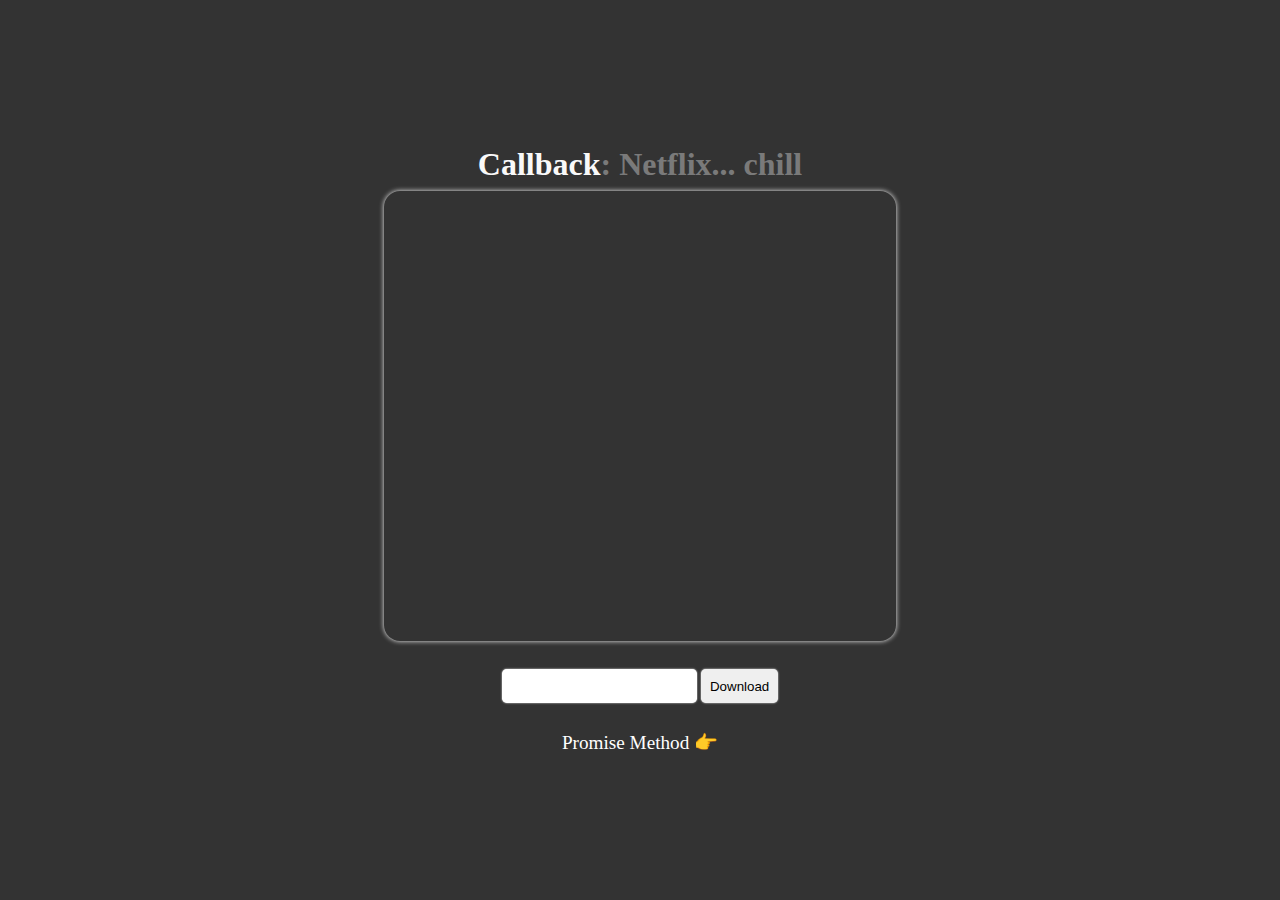
<file: index.html>
<!DOCTYPE html>
<html lang="en">
  <head>
    <meta charset="UTF-8" />
    <meta name="viewport" content="width=device-width, initial-scale=1.0" />
    <title>Callback</title>
    <link rel="stylesheet" href="styles.css" />
  </head>
  <body>
    <h1><span>Callback</span>: Netflix... chill</h1>
    <div id="box"></div>
    <div class="download">
      <input type="text" name="url" id="url" />
      <button id="btn">Download</button>
    </div>
    <a class="next" href="promise.html">Promise Method 👉</a>

    <script>
      function callbackVideo(url, callback) {
        const upload = new XMLHttpRequest();
        upload.open("GET", url, true);
        upload.responseType = "blob";

        upload.onload = function () {
          if (upload.status === 200) {
            callback(null, upload.response);
          } else {
            callback(new Error(`Request failed with status ${upload.status}`));
          }
        };

        upload.onerror = function () {
          callback(new Error("Network error"));
        };

        upload.send();
      }

      const urlInput = document.getElementById("url");
      const downloadBtn = document.getElementById("btn");

      downloadBtn.addEventListener("click", () => {
        callbackVideo(urlInput.value, (error, blob) => {
          if (error) {
            console.error("Error fetching data:", error);
          } else {
            const link = document.createElement("a");
            link.href = URL.createObjectURL(blob);
            link.download = new Date().getTime();
            link.click();

            // create video Element
            const videoPlayer = document.createElement("video");
            const videoContainer = document.getElementById("box");
            videoPlayer.src = link.href;
            videoPlayer.autoplay = true;
            videoPlayer.controls = true;
            videoPlayer.muted = false;
            videoPlayer.height = 330;
            videoPlayer.width = 550;

            videoContainer.appendChild(videoPlayer);
          }
        });
      });
    </script>
  </body>
</html>
</file>
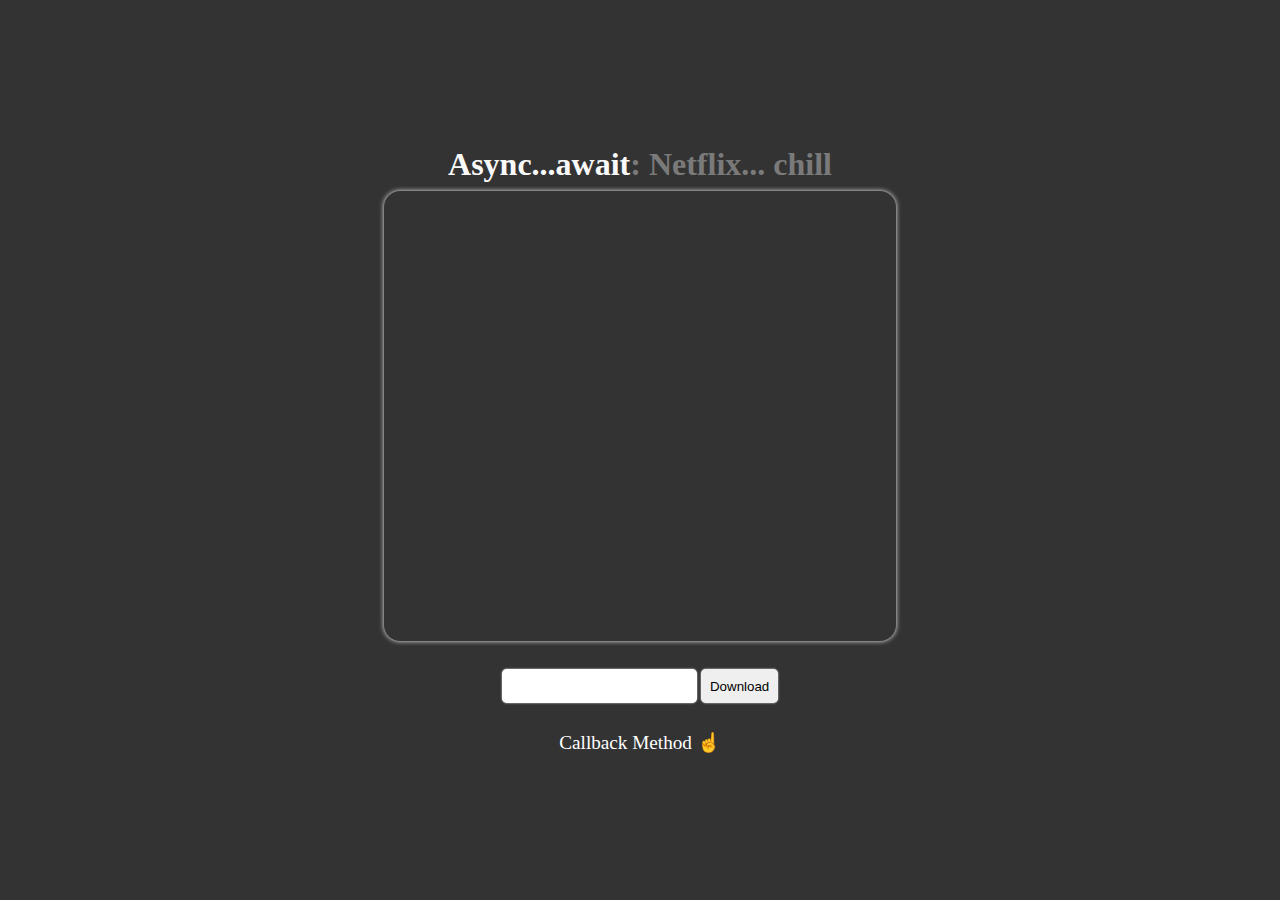
<file: await.html>
<!DOCTYPE html>
<html lang="en">
  <head>
    <meta charset="UTF-8" />
    <meta name="viewport" content="width=device-width, initial-scale=1.0" />
    <title>Async...await</title>
    <link rel="stylesheet" href="styles.css" />
  </head>
  <body>
    <h1><span>Async...await</span>: Netflix... chill</h1>
    <div id="box"></div>
    <div class="download">
      <input type="text" name="url" id="url" />
      <button id="btn">Download</button>
    </div>
    <a class="next" href="callback.html">Callback Method ☝</a>
    <script>
      //   constant variable
      const urlInput = document.getElementById("url");
      const downloadBtn = document.getElementById("btn");

      downloadBtn.addEventListener("click", async () => {
        const response = await fetch(urlInput.value);
        const file = await response.blob();
        const link = document.createElement("a");

        link.href = URL.createObjectURL(file);
        link.download = new Date().getTime();
        link.click();

        const videoPlayer = document.createElement("video");
        const videoContainer = document.getElementById("box");
        videoPlayer.src = link.href;
        videoPlayer.autoplay = true;
        videoPlayer.controls = true;
        videoPlayer.muted = false;
        videoPlayer.height = 330;
        videoPlayer.width = 550;

        await videoContainer.appendChild(videoPlayer);
      });
    </script>
  </body>
</html>
</file>
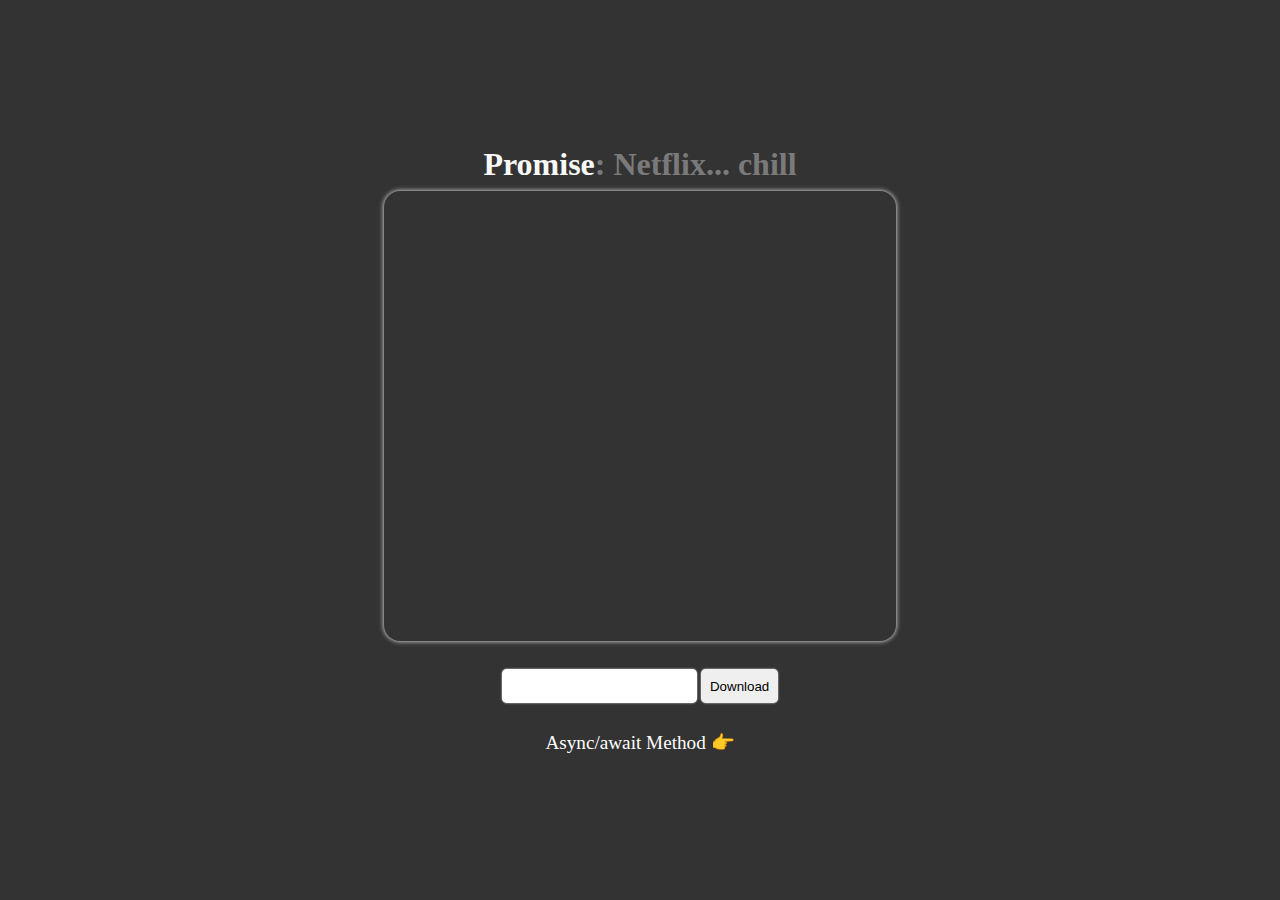
<file: promise.html>
<!DOCTYPE html>
<html lang="en">
  <head>
    <meta charset="UTF-8" />
    <meta name="viewport" content="width=device-width, initial-scale=1.0" />
    <title>Promise</title>
    <link rel="stylesheet" href="styles.css" />
  </head>
  <body>
    <h1><span>Promise</span>: Netflix... chill</h1>
    <div id="box"></div>
    <div class="download">
      <input type="text" name="url" id="url" />
      <button id="btn">Download</button>
    </div>
    <a class="next" href="await.html">Async/await Method 👉</a>

    <script>
      // constant variable
      const urlInput = document.getElementById("url");
      const downloadBtn = document.getElementById("btn");

      function promiseVideo(url) {
        return new Promise(function (resolve, reject) {
          fetch(url)
            .then(function (response) {
              if (!response.ok) {
                throw new Error(
                  `Request failed with status ${response.status}`
                );
              }
              return response.blob();
            })
            .then(resolve)
            .catch(reject);
        });
      }

      downloadBtn.addEventListener("click", function () {
        promiseVideo(urlInput.value)
          .then(function (blob) {
            const link = document.createElement("a");
            link.href = URL.createObjectURL(blob);
            link.download = new Date().getTime();
            link.click();
            return link.href;
          })
          .then((play) => {
            const videoPlayer = document.createElement("video");
            const videoContainer = document.getElementById("box");
            videoPlayer.src = play;
            videoPlayer.autoplay = true;
            videoPlayer.controls = true;
            videoPlayer.muted = false;
            videoPlayer.height = 330;
            videoPlayer.width = 550;

            videoContainer.appendChild(videoPlayer);
          })
          .catch(function (error) {
            console.error("Error fetching data:", error);
          });
      });
    </script>
  </body>
</html>
</file>
<file: styles.css>
* {
  margin: 0;
  padding: 0;
  box-sizing: border-box;
}
body {
  width: 100%;
  height: 100vh;
  background-color: #333;
  color: #f4f4f4;

  display: flex;
  flex-flow: column;
  justify-content: center;
  align-items: center;
}
#box {
  width: 40%;
  height: 50%;
  border-radius: 1rem;
  box-shadow: 0px 0px 5px #f4f4f4;
  margin-top: 0.5rem;
}
.download {
  margin: 1rem auto;
  padding: 0.75rem;
}
.download > * {
  padding: 0.57rem;
  border: none;
  outline: none;
  box-shadow: 0 0 2px #f4f4f4;
  border-radius: 0.3rem;
}
.download button:hover {
  background: #555;
  color: #fff;
}
video {
  border-radius: 1rem;
}
span {
  color: #f9f9f9;
}
h1 {
  color: #7a7a7a;
}
.next {
  text-decoration: none;
  color: #fff;
  font-size: 1.2rem;
}
</file>
